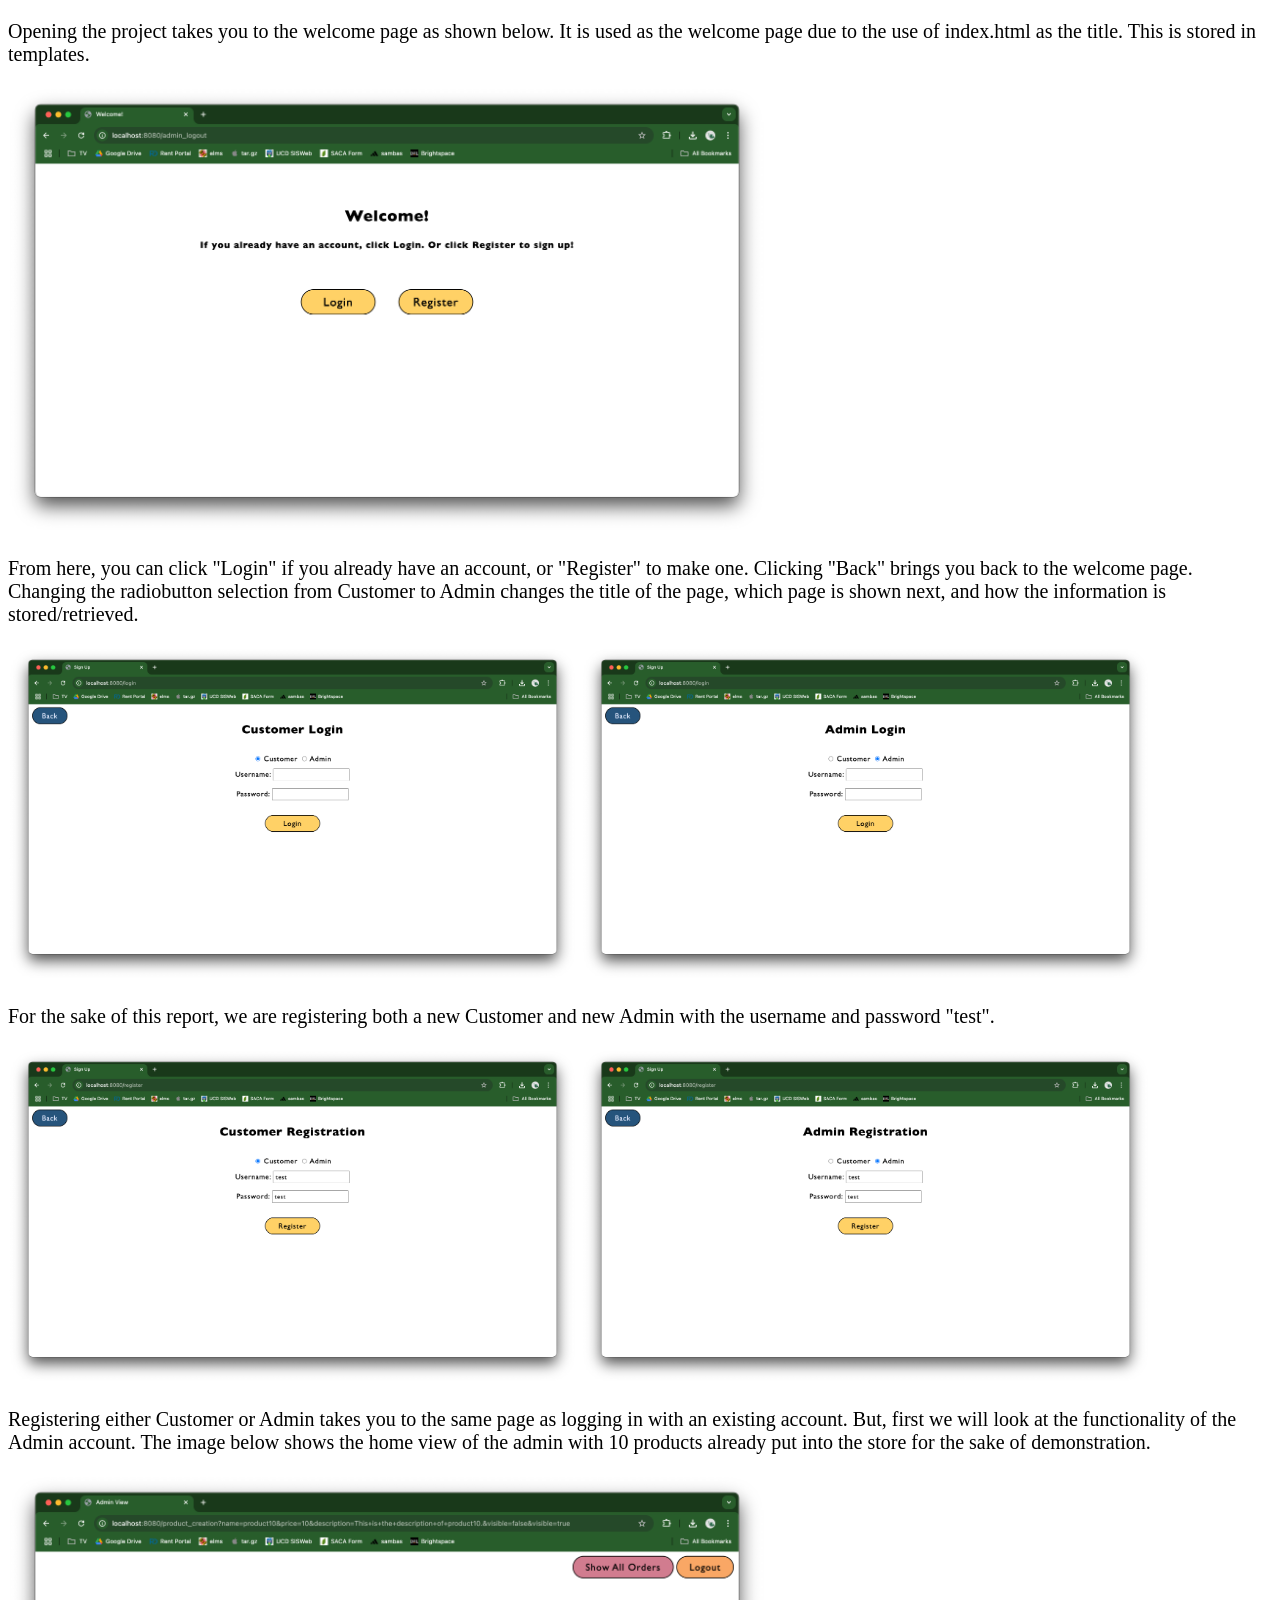
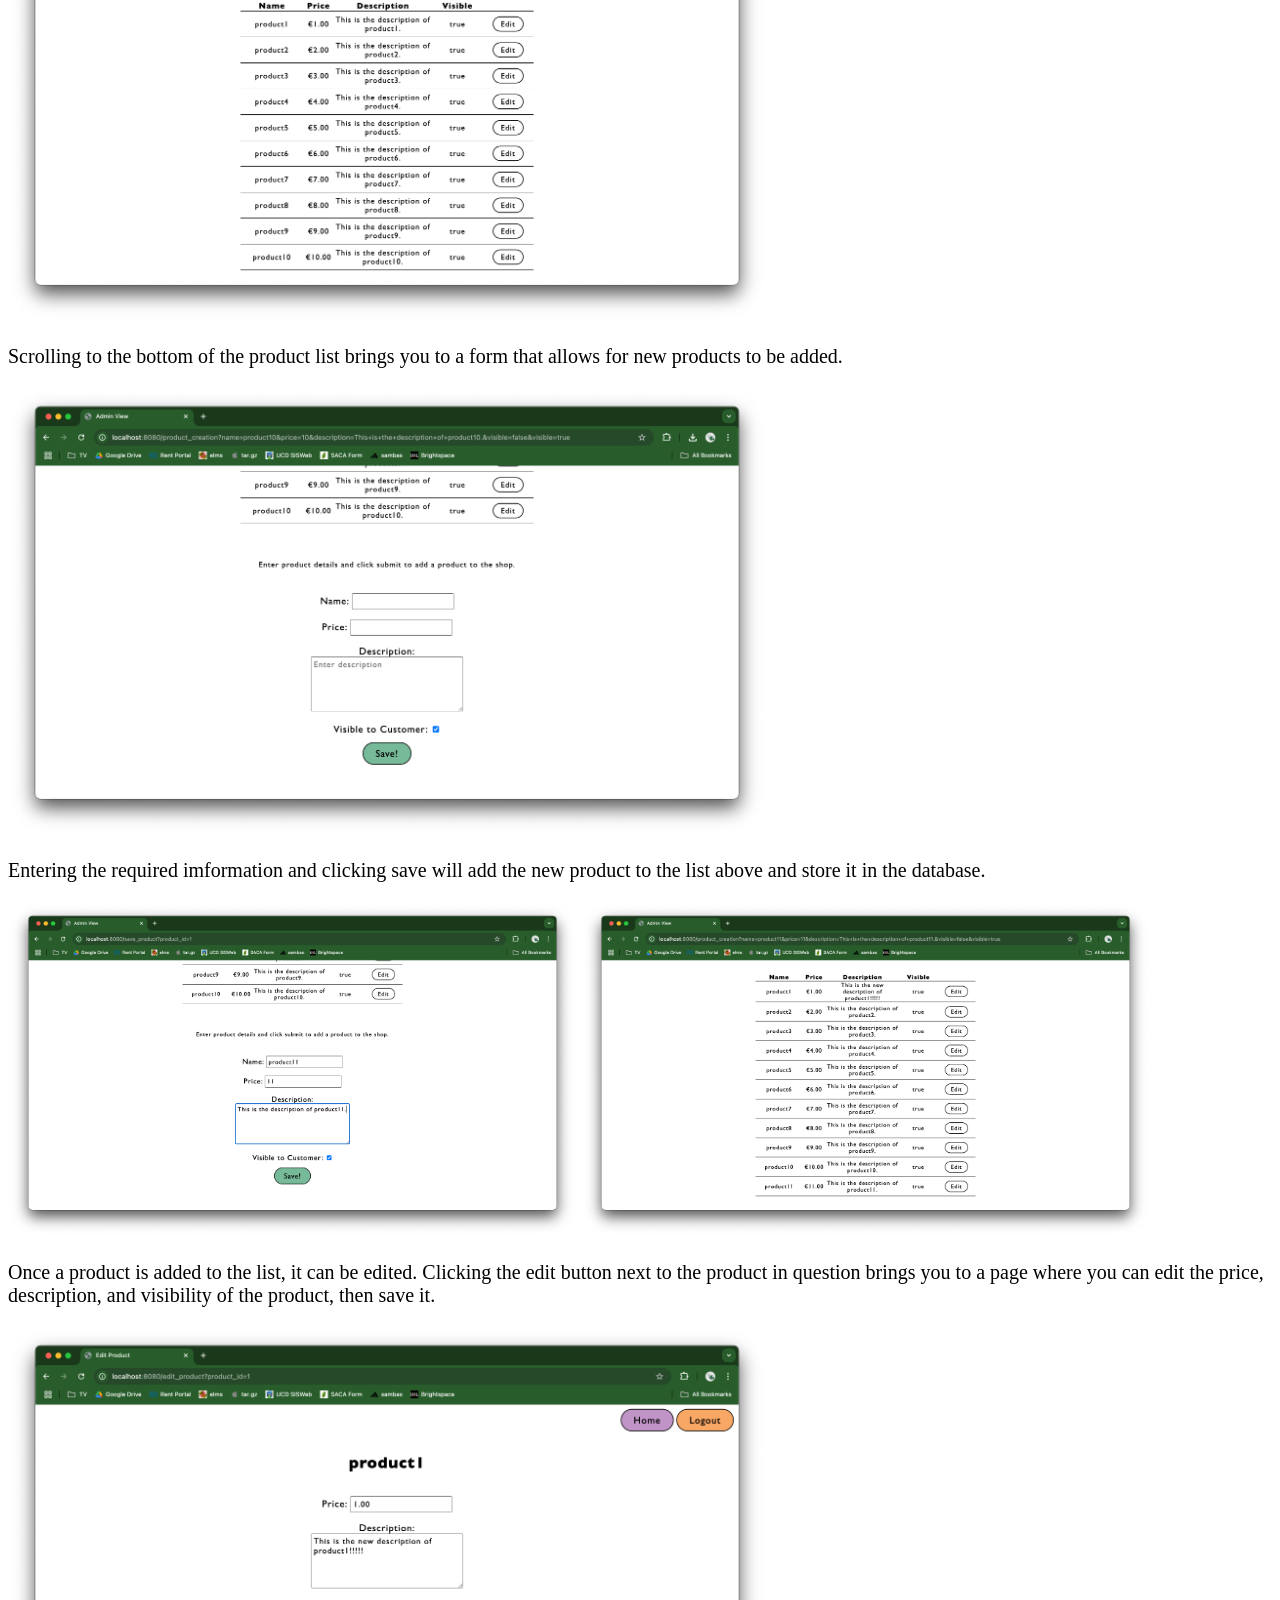
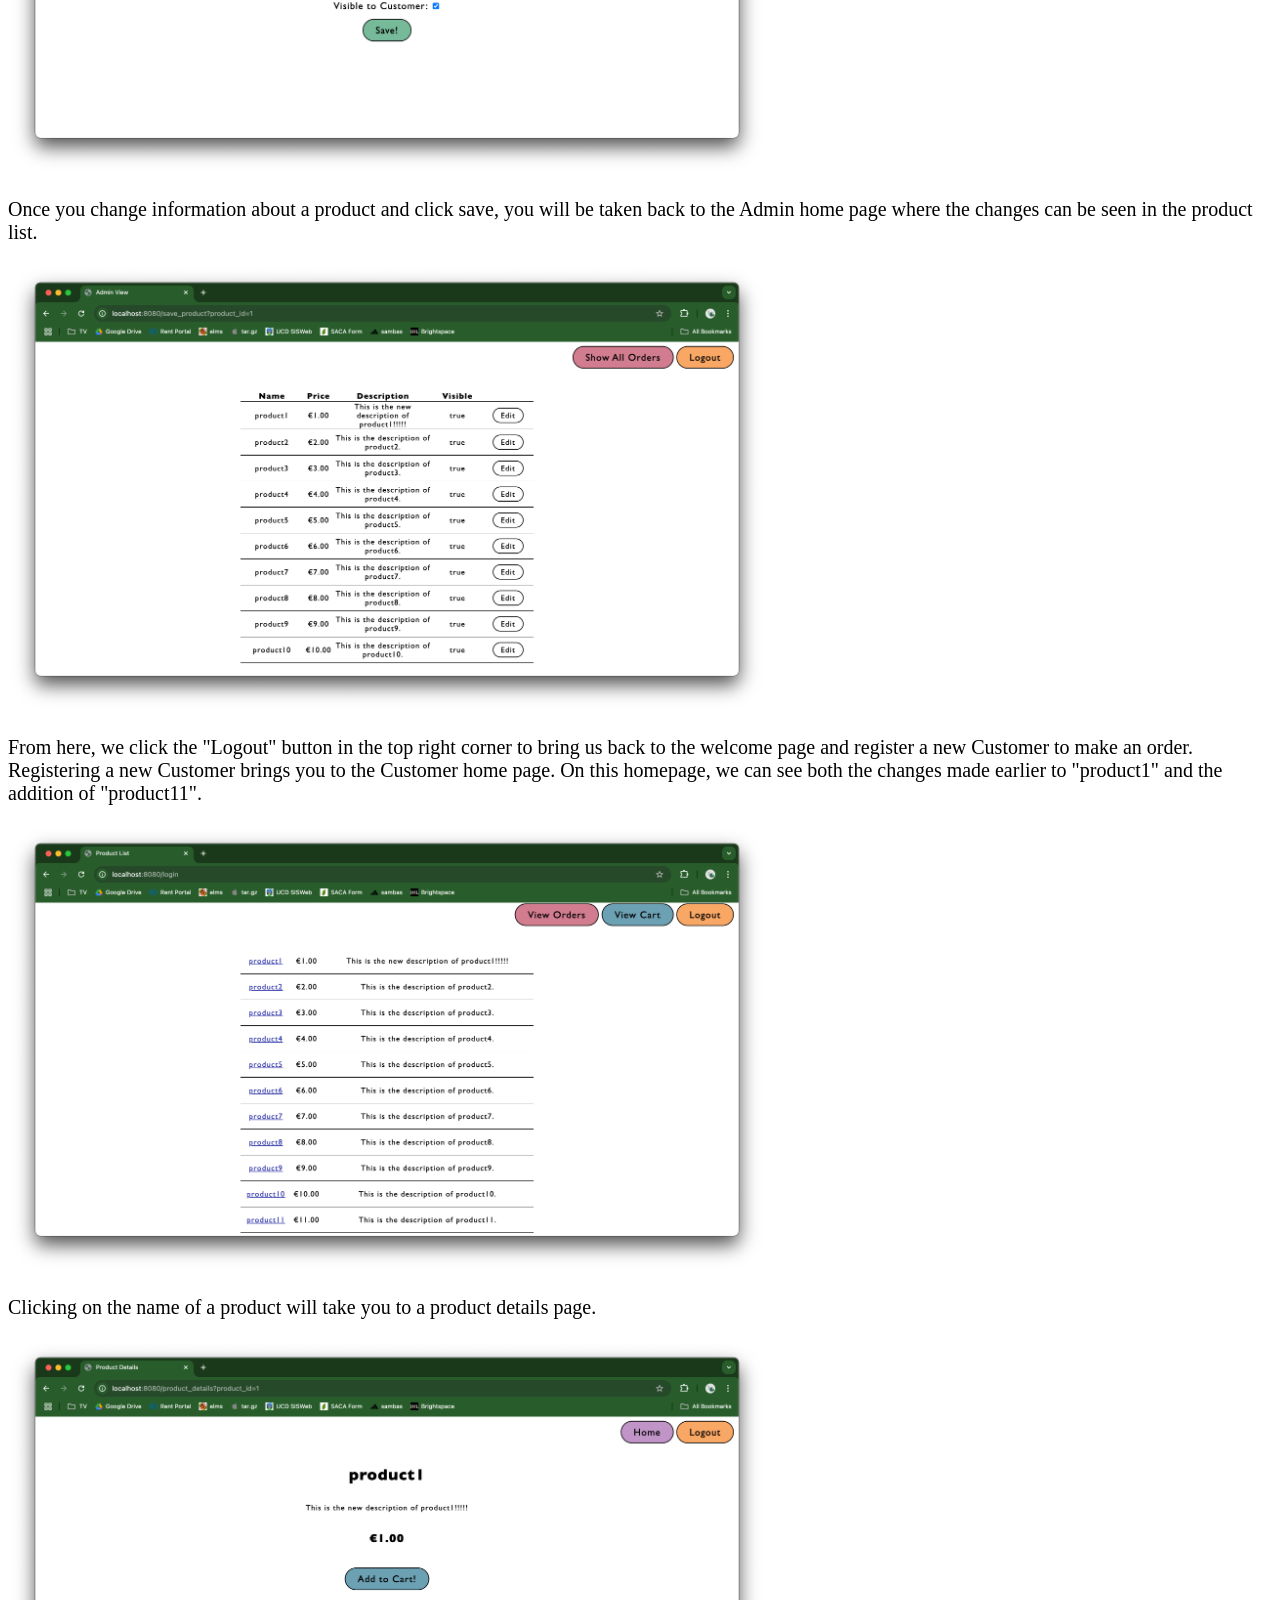
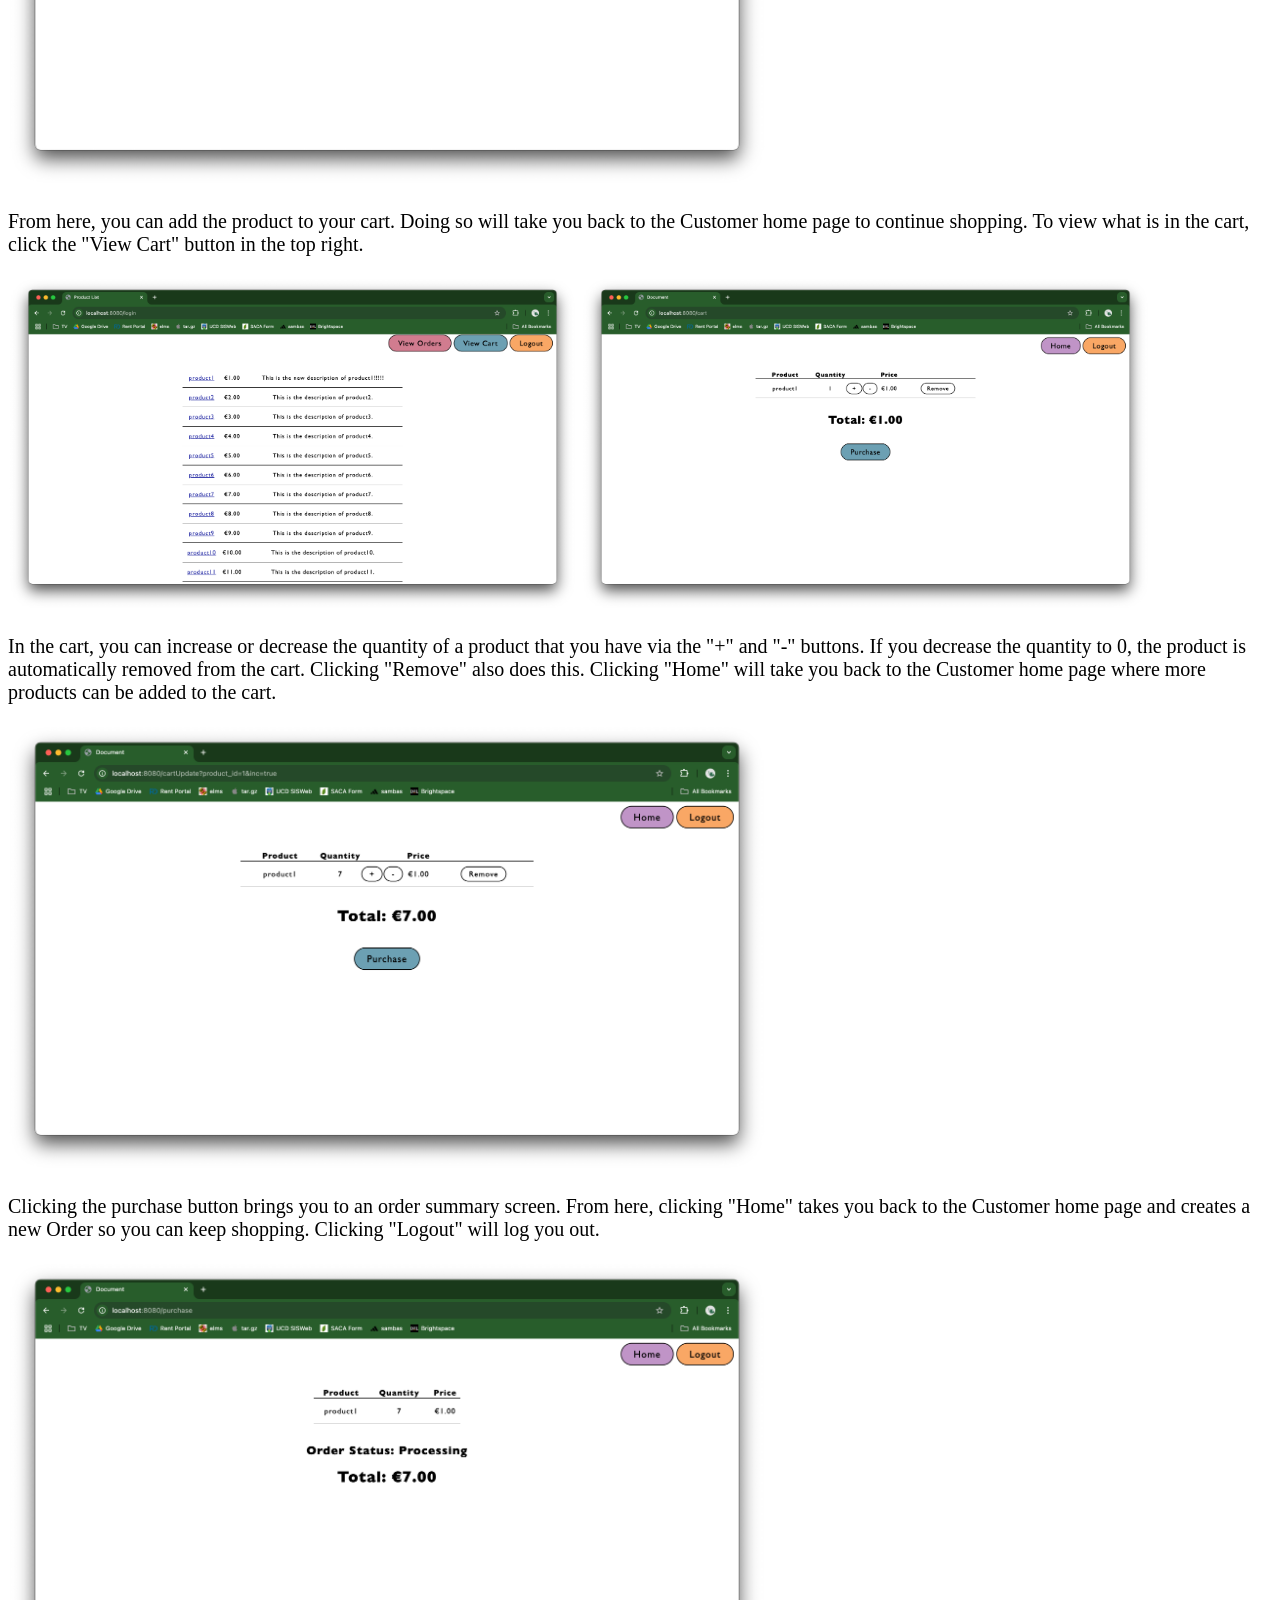
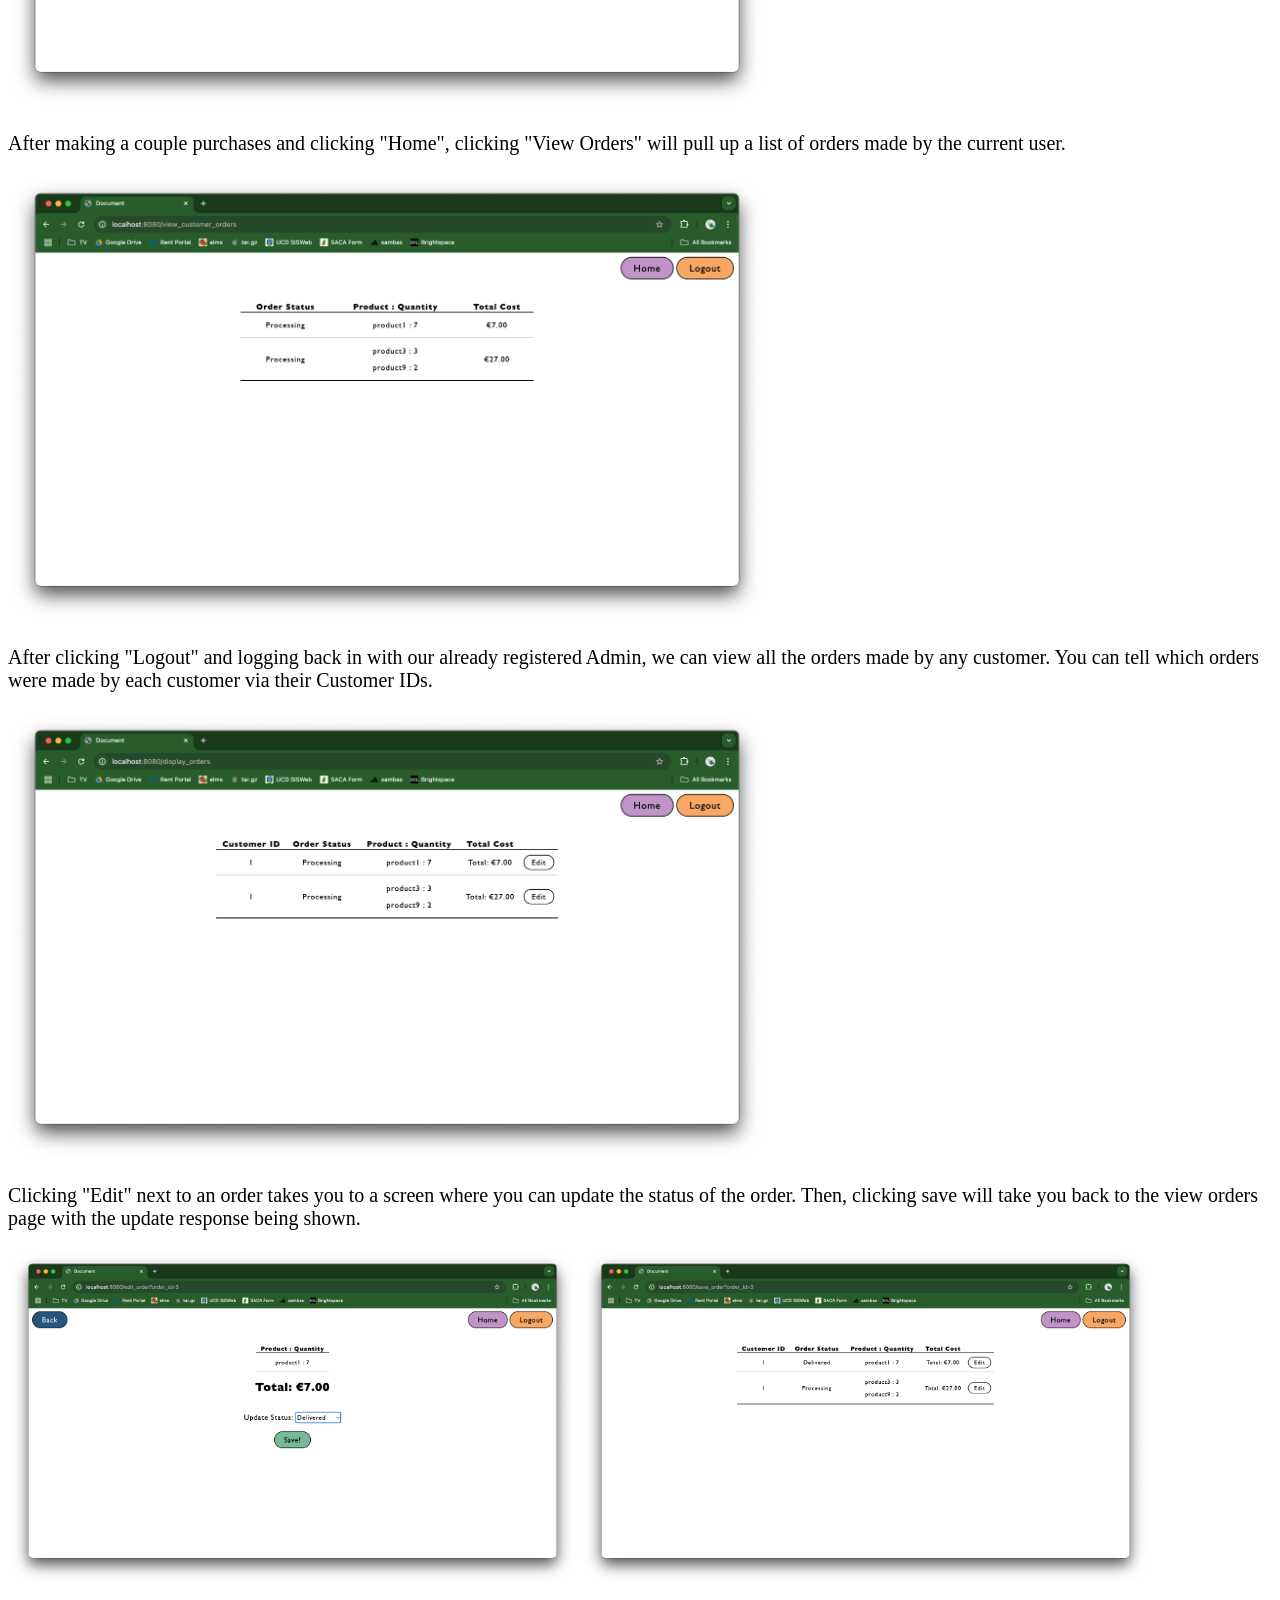
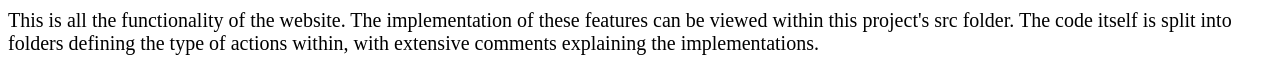
<file: report.html>
<!DOCTYPE html>
<html>
    <head>
        <title>Report</title>
        <style>
            img.big {
                width:60%;
                height: auto;
            }

            img.small {
                width: 45%;
                height: auto;
            }
            p {
                font-size: 20px;
            }
        </style>
    </head>
    <body>
        <p> 
            Opening the project takes you to the welcome page as shown below. It is used as the welcome page due to the use 
            of index.html as the title. This is stored in templates.
        </p>
        <img src="images/welcome.png" class="big">
        <p>
            From here, you can click "Login" if you already have an account, or "Register" to make one. Clicking "Back" brings 
            you back to the welcome page. Changing the radiobutton selection from Customer to Admin changes the title of the page, 
            which page is shown next, and how the information is stored/retrieved. 
        </p>
        <img src="images/customerLogin.png" class="small">
        <img src="images/adminLogin.png" class="small">
        <p>
            For the sake of this report, we are registering both a new Customer and new Admin with 
            the username and password "test".
        </p>
        <img src="images/customerRegistration.png" class="small">
        <img src="images/adminRegistration.png" class="small">
        <p>
            Registering either Customer or Admin takes you to the same page as logging in with an existing account. 
            But, first we will look at the functionality of the Admin account. The image below shows the home view of 
            the admin with 10 products already put into the store for the sake of demonstration.
        </p>
        <img src="images/adminHomeView.png" class="big">
        <p>
            Scrolling to the bottom of the product list brings you to a form that allows for new products to be added. 
        </p>
        <img src="images/adminAddProductForm.png" class="big">
        <p>
            Entering the required imformation and clicking save will add the new product to the list above and store 
            it in the database.
        </p>
        <img src="images/adminAddNewProduct.png" class="small">
        <img src="images/adminProductAdded.png" class="small">
        <p>
            Once a product is added to the list, it can be edited. Clicking the edit button next to the product in question 
            brings you to a page where you can edit the price, description, and visibility of the product, then save it.
        </p>
        <img src="images/adminEditProductForm.png" class="big">
        <p>
            Once you change information about a product and click save, you will be taken back to the Admin home page where 
            the changes can be seen in the product list.
        </p>
        <img src="images/adminEditedProduct.png" class="big">
        <p>
            From here, we click the "Logout" button in the top right corner to bring us back to the welcome page and register 
            a new Customer to make an order. Registering a new Customer brings you to the Customer home page. On this homepage, we 
            can see both the changes made earlier to "product1" and the addition of "product11".
        </p> 
        <img src="images/customerHomeView.png" class="big">
        <p>
            Clicking on the name of a product will take you to a product details page.
        </p>
        <img src="images/customerProductDetails.png" class="big">
        <p>
            From here, you can add the product to your cart. Doing so will take you back to the Customer home page to 
            continue shopping. To view what is in the cart, click the "View Cart" button in the top right.
        </p>
        <img src="images/customerHomeView.png" class="small">
        <img src="images/customerCart.png" class="small">
        <p>
            In the cart, you can increase or decrease the quantity of a product that you have via the "+" and "-" buttons. 
            If you decrease the quantity to 0, the product is automatically removed from the cart. Clicking "Remove" also does this. Clicking "Home" will 
            take you back to the Customer home page where more products can be added to the cart.
        </p>
        <img src="images/customerQuantityIncrease.png" class="big">
        <p>
            Clicking the purchase button brings you to an order summary screen. From here, clicking "Home" takes you back to the Customer home page and 
            creates a new Order so you can keep shopping. Clicking "Logout" will log you out.
        </p>
        <img src="images/customerPurchaseRecipt.png" class="big">
        <p>
            After making a couple purchases and clicking "Home", clicking "View Orders" will pull up a list of orders made by the current user.
        </p>
        <img src="images/customerViewOwnOrders.png" class="big">
        <p>
            After clicking "Logout" and logging back in with our already registered Admin, we can view all the orders made by 
            any customer. You can tell which orders were made by each customer via their Customer IDs.
        </p>
        <img src="images/adminViewAllOrders.png" class="big">
        <p>
            Clicking "Edit" next to an order takes you to a screen where you can update the status of the order. Then, clicking save will take you back 
            to the view orders page with the update response being shown.
        </p>
        <img src="images/adminUpdatedOrderUnsaved.png" class="small">
        <img src="images/adminUpdatedOrderSaved.png" class="small">
        <p>
            This is all the functionality of the website. The implementation of these features can be viewed within this project's src folder. 
            The code itself is split into folders defining the type of actions within, with extensive comments explaining 
            the implementations.
        </p>
    </body>
</html>
</file>
